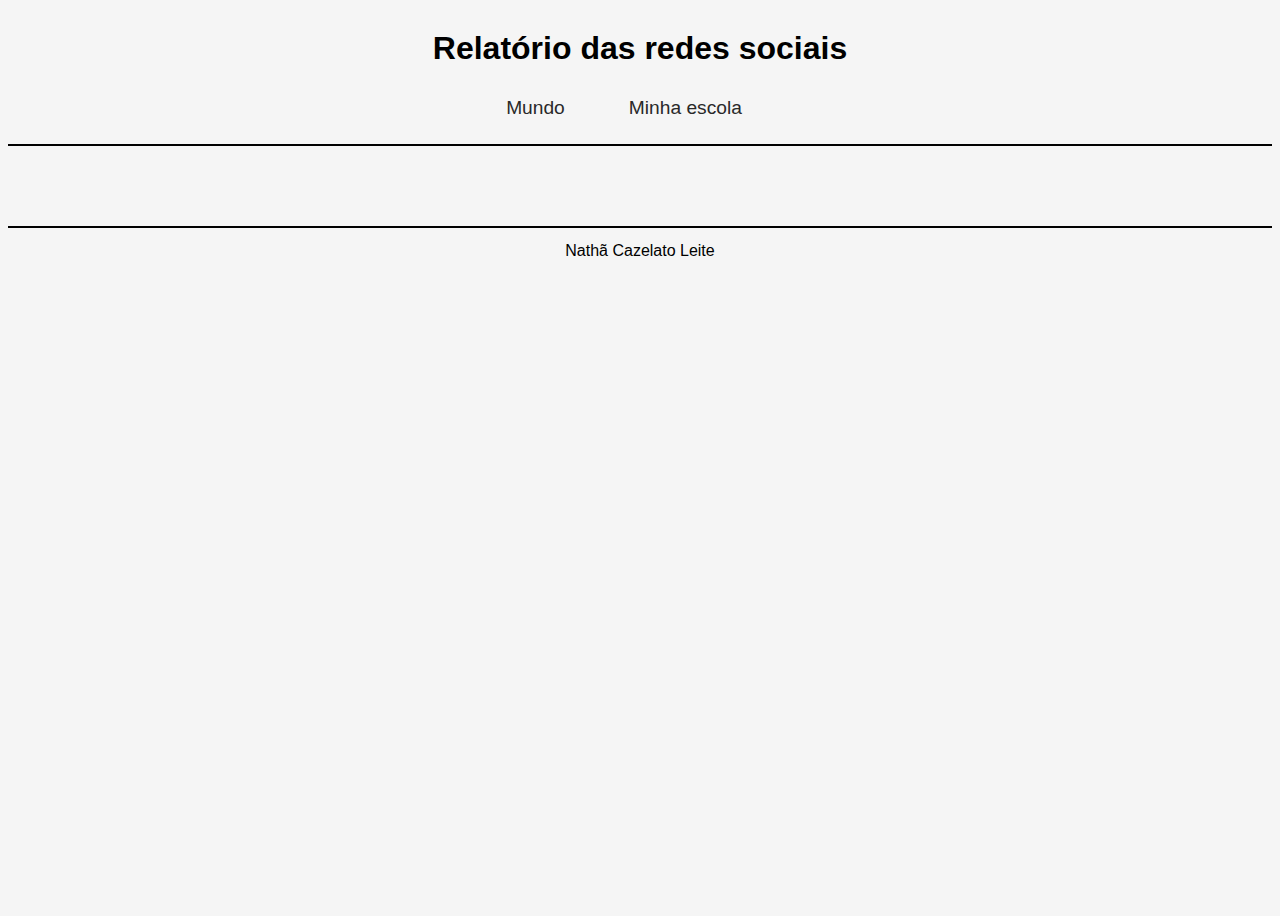
<file: index.html>
<!DOCTYPE html>
<html lang="pt-br">
<head>
    <meta charset="UTF-8">
    <meta name="viewport" content="width=device-width, initial-scale=1.0">
    <title>Redes Sociais</title>
    <link rel="stylesheet" href="style.css">
    <script src="https://cdn.plot.ly/plotly-latest.min.js"></script>
    <script type="module" src="common.js"></script>
    <script type="module" src="informacoesGlobais.js"></script>
    <script type="module" src="quantidadeUsuarios.js"></script>
</head>
<body>
    <header>
        <h1>Relatório das redes sociais</h1>
        <nav>
            <a href="index.html">Mundo</a>
            <a href="index2.html">Minha escola</a>
        </nav>
    </header>
    <main class="graficos-section">
        <section id="graficos-container" class="graficos-container">
            <!-- Gráficos serão gerados aqui -->
        </section>
    </main>
    <footer>
        <p>Nathã Cazelato Leite</p>
    </footer>
</body>
</html>
</file>
<file: style.css>
* {
    margin: 2;
    padding: 0;
    box-sizing: border-box;
  }
  
  :root {
    --bg-color: #F5F5F5; /* Fundo branco fosco */
    --text-color: #292929; /* Texto cinza suave */
    --highlight-color: #000000; /* Preto */
    --highlight-hover: #000000; /* Preto para hover */
  }
  
  body {
    background-color: var(--bg-color); /* Fundo branco fosco */
    color: var(--text-color); /* Texto cinza suave */
    font-family: 'Nunito    Sans', sans-serif; /* Fonte 'Nunito Sans' */
    height: 100vh;
  }
  
  header {
    background-color: var(--bg-color); /* Cor do fundo do header */
    text-align: center;
    padding: 1px;
    border-bottom: 2px solid var(--highlight-color); /* Borda inferior preta */
  }
  
  h1 {
    font-size: 2rem;
    color: var(--highlight-color); /* Preto para o título */
    font-weight: 700;
  }
  
  nav {
    display: flex;
    justify-content: center;
    font-weight: 400;
  }
  
  nav a {
    text-decoration: none;
    color: var(--text-color); /* Texto cinza suave */
    margin: 0 2rem 1rem 0rem;
    font-size: 1.2rem;
    padding: 0.5rem 1rem;
    border-radius: 5px;
    transition: transform 0.2s ease, color 0.2s ease; /* Suave transição na transformação e cor */
  }
  
  nav a:hover {
    color: var(--highlight-hover); /* Altera a cor do texto para preto no hover */
    transform: scale(0.95); /* Diminui o tamanho do botão para 95% */
  }
  
  .graficos-container {
    margin: 5rem;
  }
  
  .grafico {
    margin-top: 3rem;
    display: flex;
    justify-content: center; /* Centraliza o gráfico */
  }
  
  .graficos-container__texto {
    font-size: 1.3rem;
    text-align: center;
    padding: 2rem;
    border: var(--highlight-color) solid 2px; /* Bordas em preto */
  }
  
  span {
    font-weight: bold;
    color: var(--highlight-color); /* Preto para destaques */
  }
  
  footer {
    display: flex;
    align-items: center;
    justify-content: center;
    background-color: var(--bg-color); /* Fundo branco fosco do rodapé */
    color: var(--highlight-color); /* Texto em preto */
    width: 100%;
    height: 3rem;
    margin-top: 2rem;
    border-top: 2px solid var(--highlight-color); /* Bordas em preto */
  }
</file>
